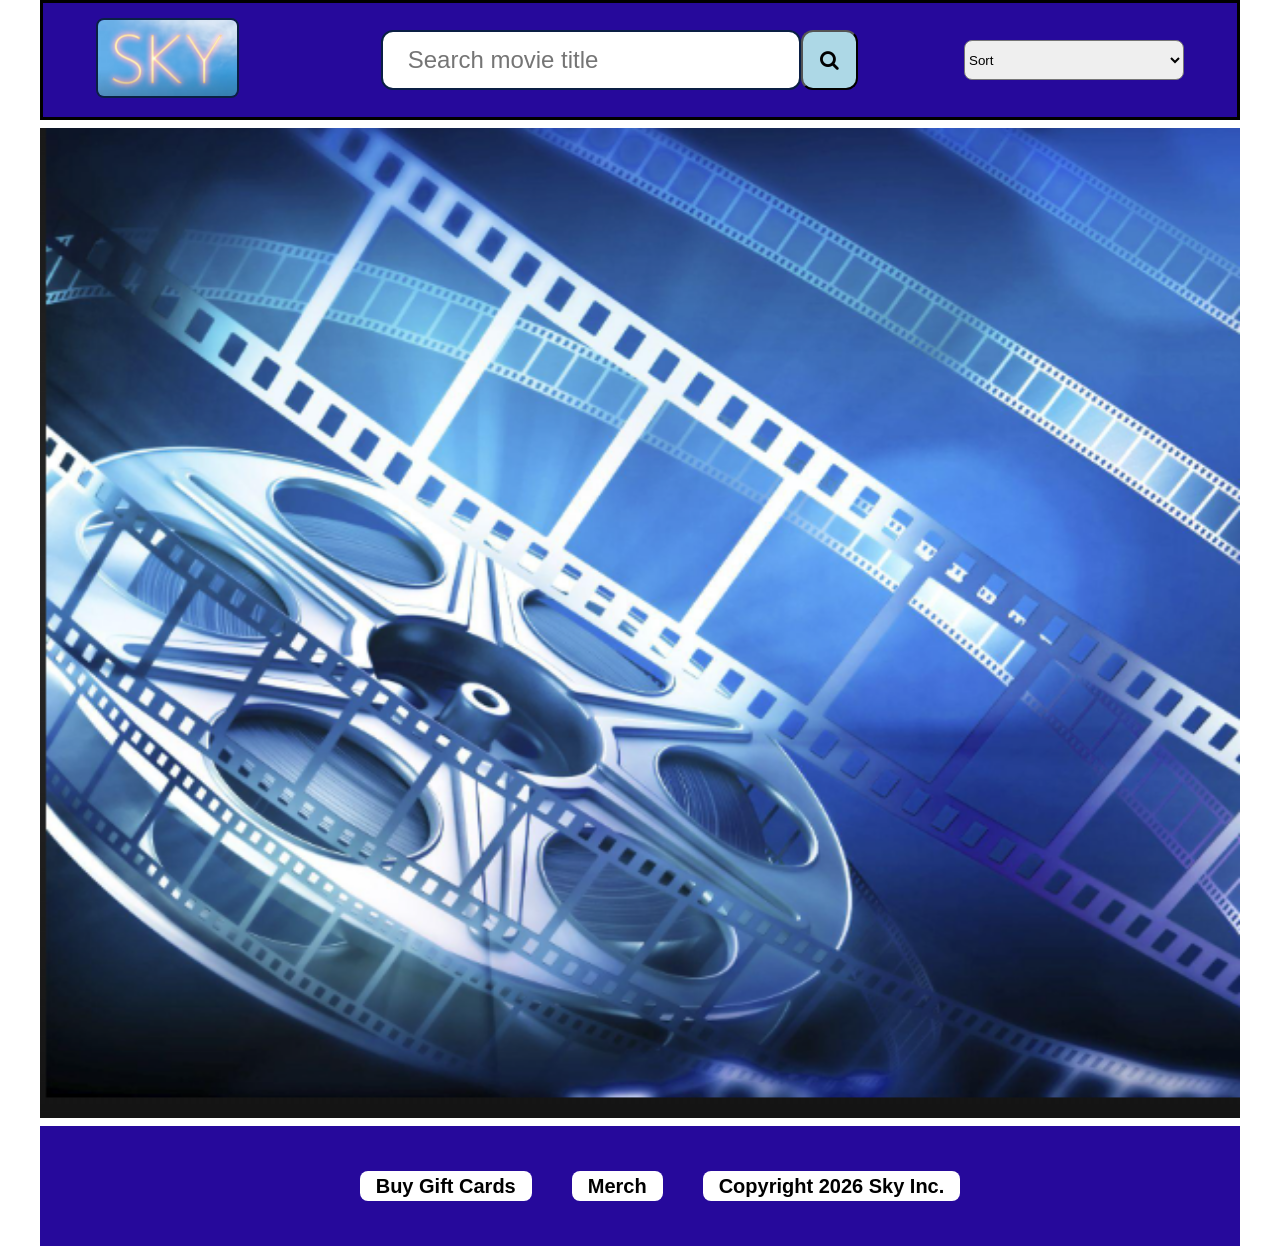
<file: page2.html>
<!doctype html>
<html lang="en">
  <head>
    <meta charset="UTF-8" />
    <meta http-equiv="X-UA-Compatible" content="IE=edge" />
    <meta name="viewport" content="width=device-width, initial-scale=1.0" />
    <title>Movies</title>
    <script src="index.js" defer></script>
    <link rel="stylesheet" href="styles.css" />
    <link
      rel="stylesheet"
      href="https://cdnjs.cloudflare.com/ajax/libs/font-awesome/4.7.0/css/font-awesome.min.css"
    />
  </head>
  <body>
    <section id="nav">
      <nav>
        <div class="nav__container">
          <div class="logo__img--wrapper">
            <img class="logo" src="sky.logo.png" alt="Sky Logo" />
          </div>
          <div class="input__wrapper">
            <input type="text" placeholder="Search movie title" onchange ="inputData(event)" />
            <a href="page2.html"></a>
            <button class="search__button" aria-label="Search">
              <i class="fa fa-search" id="sky__img"></i>
            </button>
          </div>
          <div class="nav__link__wrapper">
            <div class="movies__header">
              <select id="filter"  onchange="filterMovies(event)">
                <option value="" disabled selected onchange="">Sort</option>
                <option value="A_TO_Z">
                  A to Z
                </option>
                <option value="Z_TO_A" >
                  Z to A
                </option>
                <option value="NEWEST_TO_OLDEST" >
                  Newest to Oldest
                </option>
                <option value="OLDEST_TO_NEWEST">
                  Oldest to Newest
                </option>
              </select>
            </div>
          </div>
        </div>
      </nav>
    </section>
    <section id="header">
      <div class="p2header__container">
        <div class="p2header__row">
          <figure class="header__background--wrapper">
            <img
              class="header__background"
              src="assets/film real black.png"
              alt="Film Reel Background"
            />
          </figure>
          <div class="movies">
            <div class="movies__row row">
              <div class="movies__container container">
                <div class="movies__list">

                  <span class="poster"> </span>


                </div>
              </div>
            </div>
          </div>
        </div>
      </div>
    </section>
    <section id="footer">
      <div class="container">
        <ul class="footer__links">
          <li><a href="#" class="footer__link">Buy Gift Cards</a></li>
          <li><a href="#" class="footer__link">Merch</a></li>
          <li><a href="#" class="footer__link">Copyright 2026 Sky Inc.</a></li>
        </ul>
      </div>
    </section>
  </body>
</html>
</file>
<file: styles.css>
* {
  padding: 0;
  box-sizing: border-box;
  font-family: "Roboto", sans-serif;
  max-width: 1200px;
  margin: 0 auto;
  outline: none;
}

.row {
  width: 100%;
}
img {
  width: 100%;
  margin: 0;
}

button {
  background-color: lightblue;
  color: black;
  font-size: 20px;
  padding: 4px 16px;
  border-radius: 12px;
  width: 60px;
  height: 60px;
}

h1 {
  color: rgb(231, 203, 203);
}

h2 {
  color: white;
  font-size: 62px;
}

li {
  list-style: none;
}
a {
  text-decoration: none;
}
#filter {
  height: 40px;
  border-radius: 8px;
  width: 220px;
}

/* LANDING SECTION */

#landing,
#footer {
  margin-top: 8px;
}

.nav__container {
  width: 100%;
  display: flex;
  align-items: center;
  margin: 0 auto;
  overflow: hidden;
  height: 120px;
  background-color: rgb(38, 9, 155);
  border-style: solid;
}

.nav__link,
.footer__link {
  margin-left: 40px;
  text-decoration: none;
  font-size: 20px;
  color: black;
  font-weight: bold;
  padding: 4px 16px;
  background-color: white;
  border-radius: 8px;
}
.logo__img--wrapper {
  width: 15%;
}
.logo {
  width: 80%;
  height: 80%;
  border-radius: 8px;
  border-width: 2px;
  border: 2px solid #0a1f44;
}
.nav__links {
  display: flex;
}
.nav__link {
  border: 1px solid #0a1f44;
}
.input__wrapper {
  display: flex;
}

ul {
  display: flex;
}
.input__wrapper {
  display: flex;
  width: 40%;
  height: 60px;
}
input {
  background-color: #fff;
  border-radius: 12px;
  border: 2px solid #0a1f44;
  color: #0a1f44;
  line-height: 40px;
  outline: none;
  padding: 0 15px;
  transition: border-color 0.2s cubic-bezier(0.645, 0.045, 0.355, 1);
  width: 100%;
  font-size: 24px;
  padding-left: 25px;
}
button .search__button {
  background-color: lightblue;
  color: black;
  font-size: 20px;
  padding: 4px 16px;
  border-radius: 12px;
  width: 60px;
  height: 100%;
}
.header__container,
.p2header__container {
  margin-top: 8px;
  position: relative;
  overflow: hidden;
}
.header__row {
  width: 80%;
  height: 800px;
}
.main__header--wrapper {
  padding-top: 100px;
  position: relative;
}
.main__header {
  display: flex;
  flex-direction: column;
  font-size: 66px;
  margin-top: 40px;
  z-index: 10;
  max-width: 100%;
  position: absolute;
  transform: translate(100px, -480px);
}

.header__img--wrapper {
  width: 100%;
}

.header__img {
  width: 100%;
  border-radius: 8px;
  z-index: 0;
  opacity: 100%;
  border: 2px solid whitesmoke;
}
.blue__text {
  color: rgb(80, 80, 244);

  font-size: 120px;
}
.landing__text {
  color: white;
  font-size: 24px;
  padding-top: 72px;
}

.header__background--wrapper {
  position: absolute;
  top: 0;
  left: 0;
  width: 100%;
  height: 100%;
  background-color: rgba(0, 0, 0, 0.5);
  z-index: -1;
  overflow: hidden;
}
.header__background {
  height: 100%;
}

/*page 2 */

.p2header__container {
  overflow: hidden;
  position: relative;
  min-height: 110vh;
}

.p2-background {
  position: absolute;
  top: 0;
  bottom: 9;
}
.p2header__row {
  margin: 5%vh;
  margin-top: 80px;
}
.movies__container {
  display: flex;
  width: 100%;
  /* justify-content: center; */
  align-items: center;
}
.movies.row {
  width: 100%;
  flex-wrap: flex;
  display: flex;
  align-items: center;
  justify-content: center;
}
.movies {
  align-items: center;
  justify-content: center;
  height: 100%;
  width: 100%;
}

.movies__list {
  display: flex;
  flex-wrap: wrap;
  align-items: center;
  justify-content: center;
  margin: 40px;
  gap: 40px;
}
.movie__wrapper {
  max-width: 300px;
}
.movie {
  background-color: rgb(38, 9, 155);
  height: 495px;
  width: 332px;
 padding:8px;
  display: flex;
  flex-direction: column;
  text-align: left;
  justify-content:flex-end;
  overflow: hidden;
}
.movie-year,
.movie-title {
  color: white;
}
.img__poster {
  max-height: 90%;
}
.text__box {
 margin-top:12px;
  width: 100%;
 
}
/* FOOTER */

#footer {
  height: 120px;
  background-color: rgb(38, 9, 155);
  display: flex;
  align-items: center;
  justify-content: space-between;
}

.footer__links {
  width: 100%;
}
</file>
